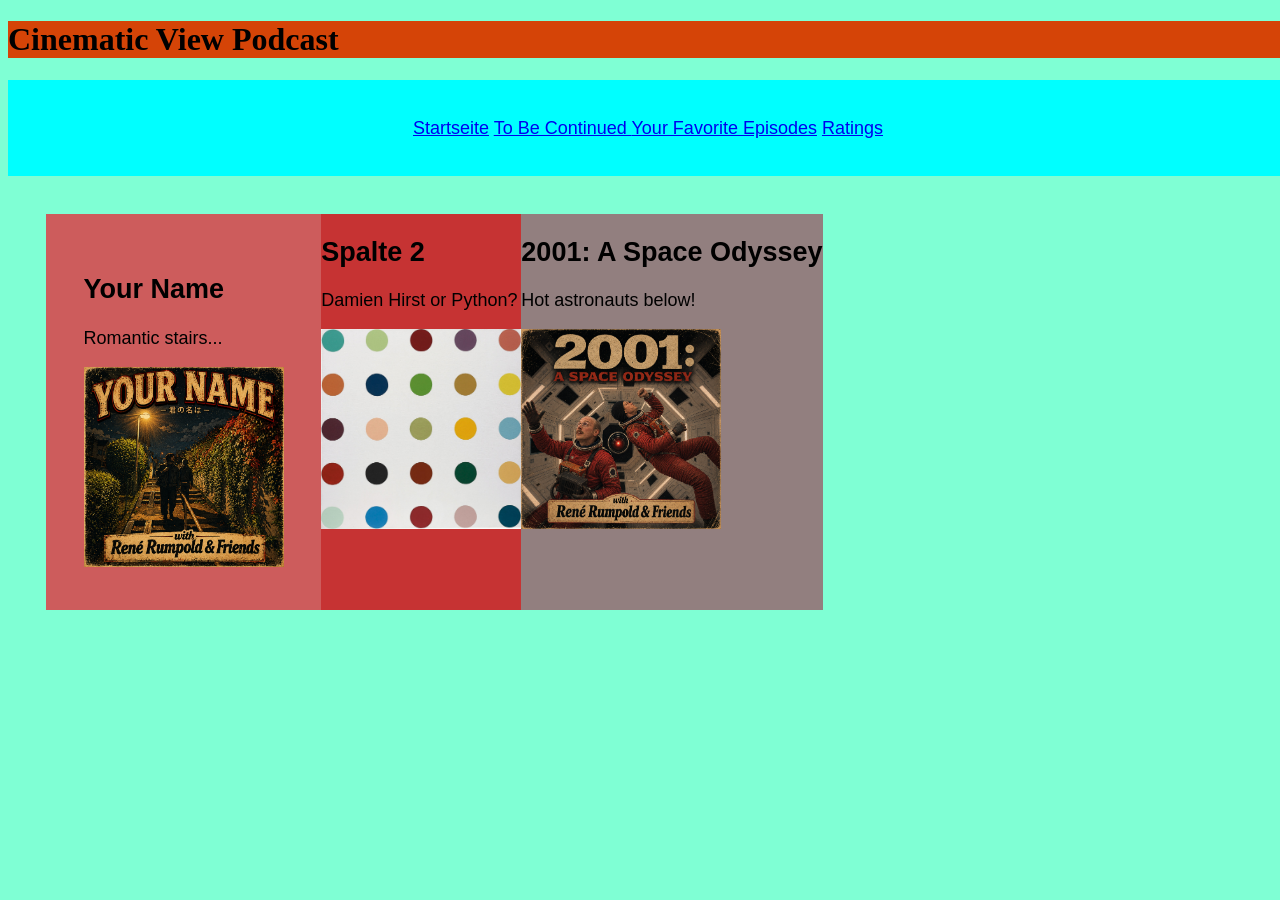
<file: index.html>
<!DOCTYPE html>
<html>
    <head>
        <link rel="stylesheet" href="style.css">
        <meta charset = "utf-8">
        <meta name = "viewport" content="width=device-width, initial-scale=1.0">
        <title>Cinematic View Podcast</title>

        
    </head>    
    <body class="body">
        
        <header style = "background-color:#D54407;">
            <h1>Cinematic View Podcast</h1>
        </header>
        <nav class="navigation general_header">
            <a href="index.html">Startseite</a>
            <a href="To Be Continued.html" >To Be Continued </a>
            <a href="Your Favorite Episodes.html">Your Favorite Episodes</a>
            <a href="tabelle.html">Ratings</a>
        </nav>
    <div class="container">
        <div>
            <h2>Your Name</h1>
                <p>Romantic stairs...</p>
            <img src="images/Nostalgischer Treppenaufstieg im Mondlicht.png" alt="Here's a nurse."
            style = "width: 200px;height: auto;">
        </div>
        <div>
            <h2>Spalte 2</h1>
                <p>Damien Hirst or Python?</p>
            <img src="images/image2.jpg" alt="Here's a nurse."
            style = "width: 200px;height: auto;">
        </div>
        <div>
            <h2>2001: A Space Odyssey</h1>
                <p>Hot astronauts below!</p>
            <img src="images/Retro-Raumschiff mit rotem Kameraauge.png" alt="Here's a nurse."
            style = "width: 200px;height: auto;">
        </div>
    </div>

    </body>
</html>
</file>
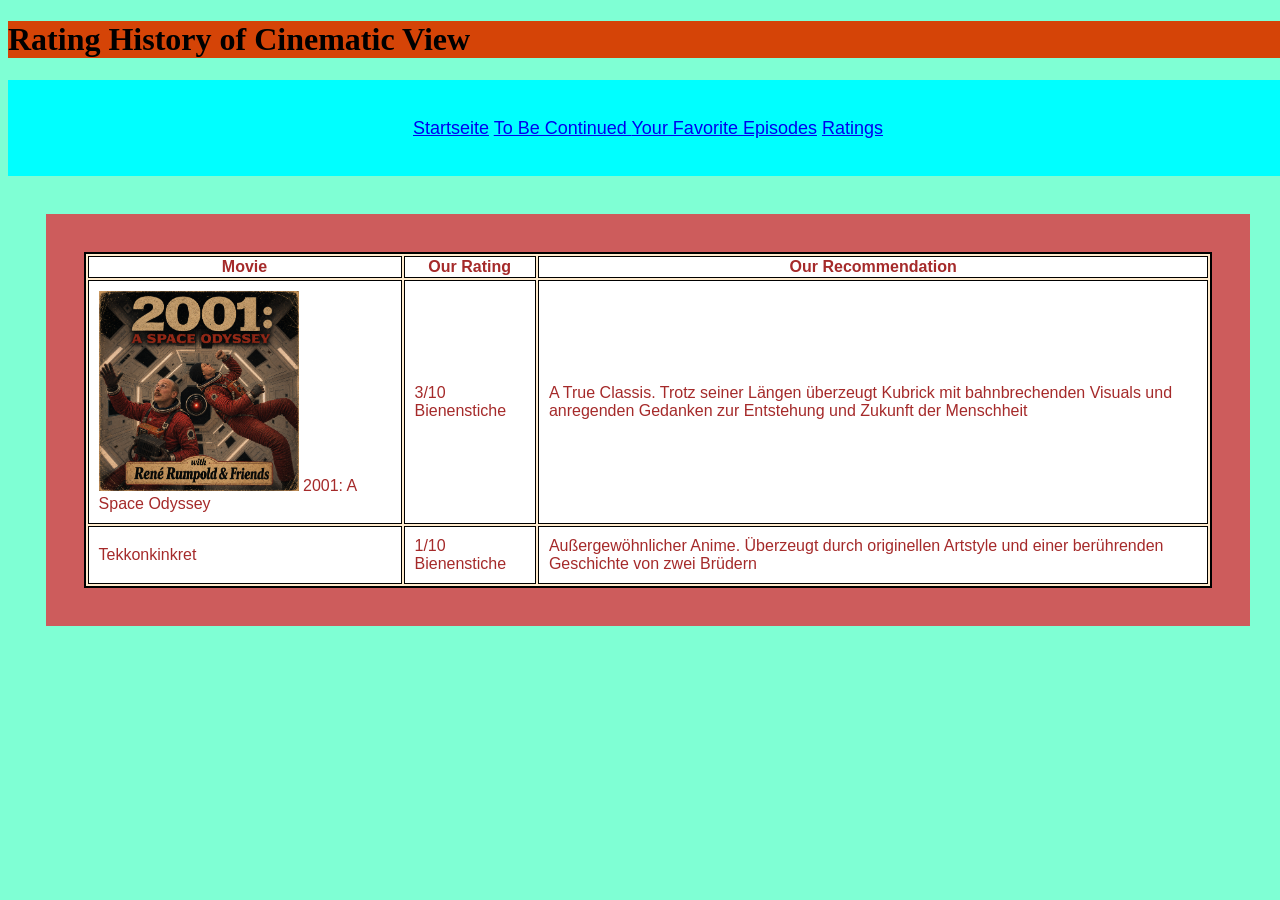
<file: tabelle.html>
<!DOCTYPE html>
<html>
    <head>
        <link rel="stylesheet" href="style.css">
        <meta charset = "utf-8">
        <meta name = "viewport" content="width=device-width, initial-scale=1.0">
        <title>Cinematic View Podcast</title>
        <style>
            table {
                background-color:blanchedalmond;
                color: brown;
                font-family: 'Franklin Gothic Medium', 'Arial Narrow', Arial;
                font-size: medium;
                margin: 0.5 cm;
                padding: 0.5 cm;
                border: 2px solid black;
                

            }
            th {
                background-color: white;
                border-color: black;
                border: 1px solid black;
            }

            td {
                background-color: white;
                border-color: black;
                border: 1px solid black;
                padding: 10px;
            }
        </style>
        
    </head>    
    <body class="body">
        
        <header style = "background-color:#D54407;">
            <h1>Rating History of Cinematic View</h1>
        </header>
        <nav class="navigation">
            <a href="index.html">Startseite</a>
            <a href="To Be Continued.html" >To Be Continued </a>
            <a href="Your Favorite Episodes.html">Your Favorite Episodes</a>
            <a href="tabelle.html">Ratings</a>
        </nav>
    <div class="container">
        <div>
            <table>
                <tr>
                    <th>Movie</th>
                    <th>Our Rating</th>
                    <th>Our Recommendation</th>
                </tr>
                <tr>
                    <td>
                        <img src="images/Retro-Raumschiff mit rotem Kameraauge.png" alt="Here's a nurse."
                        style="width: 200px; height: auto;">
                        2001: A Space Odyssey
                    </td>
                    <td>3/10 Bienenstiche</td>
                    <td>A True Classis. Trotz seiner Längen überzeugt Kubrick 
                        mit bahnbrechenden Visuals und anregenden Gedanken 
                        zur Entstehung und Zukunft der Menschheit</td>
                </tr>
                <tr>
                    <td>Tekkonkinkret</td>
                    <td>1/10 Bienenstiche</td>
                    <td>Außergewöhnlicher Anime. Überzeugt durch originellen Artstyle und 
                        einer berührenden Geschichte von zwei Brüdern</td>
                </tr>
            </table>
    </div>

    </body>
</html>
</file>
<file: style.css>
.body {
    width: 100%;
    background-color: aquamarine;
}
.container {
    display: flex;
    font-family: Impact, Haettenschweiler, 'Arial Narrow Bold', sans-serif;
    margin: auto;
    padding:1cm;
    font-size: large;
}

.container div:nth-child(1){
    background-color: #CD5C5C;
    font-family: Impact, Haettenschweiler, 'Arial Narrow Bold', sans-serif;
    margin: 0cm;
    padding:1cm; 
}

.container div:nth-child(2){
    background-color: #c63333;
}

.container div:nth-child(3){
    background-color: #927f7f;

}

.navigation {
    text-align: center;
    font-family: Impact, Haettenschweiler, 'Arial Narrow Bold', sans-serif;
    margin: auto;
    padding:1cm;
    font-size: large;
    background-color: aqua;
}
</file>
